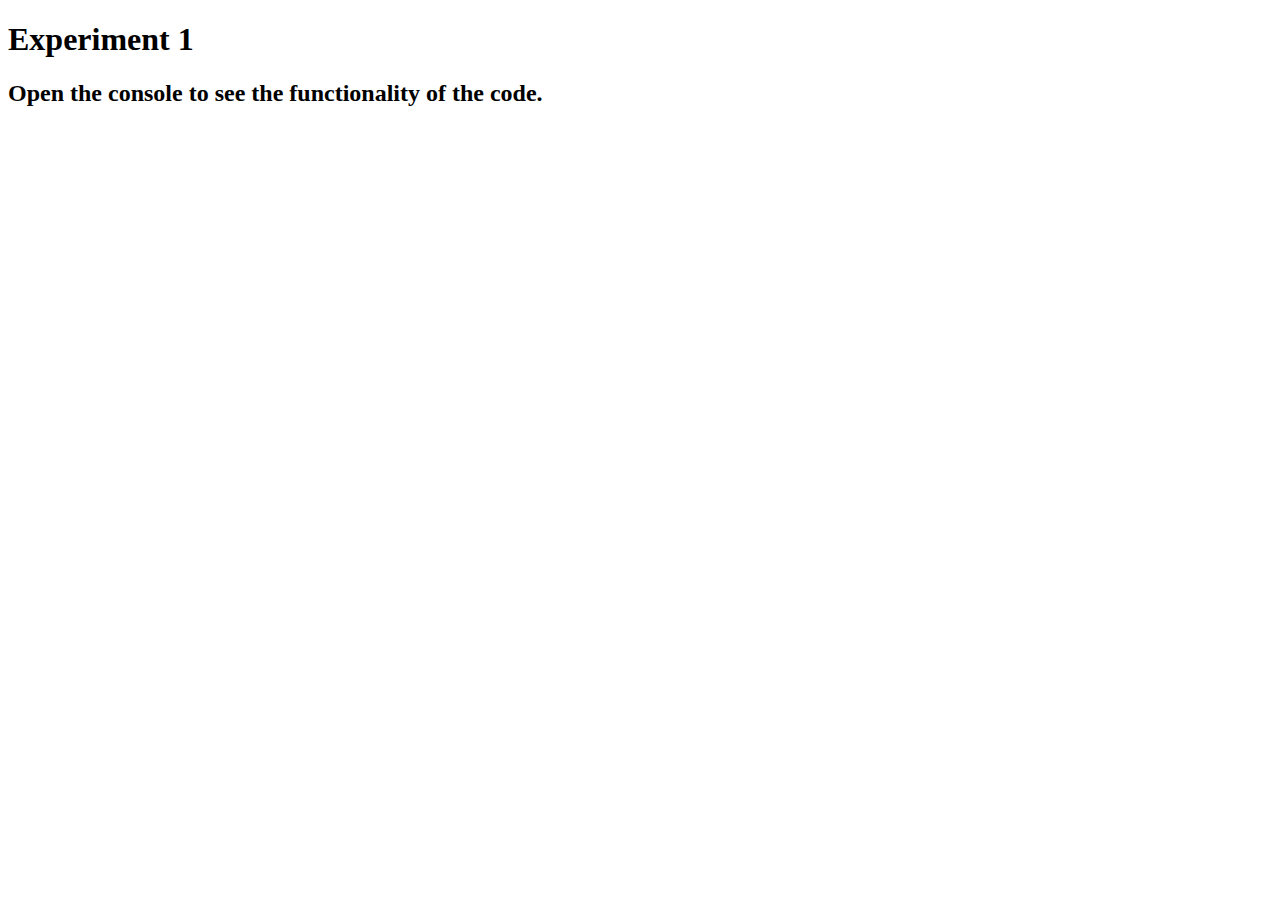
<file: exp/exp1.html>
<!DOCTYPE html>
<html lang="en">
  <head>
    <meta charset="UTF-8" />
    <meta name="viewport" content="width=device-width, initial-scale=1.0" />
    <title>JS Experimentation</title>
  </head>
  <body>
    <h1>Experiment 1</h1>
    <h2>Open the console to see the functionality of the code.</h2>

    <script>
      /* Write a program that uses console.log to print all the numbers from 1 to 100, with two exceptions. For numbers divisible by 3, print "Fizz" instead of the number, and for numbers divisible by 5 (and not 3), print "Buzz" instead. */

      for (var i = 1; i <= 100; i++) {
        if (i % 3 == 0) {
          console.log("Fizz");
        } else if (i % 5 == 0) {
          console.log("Buzz");
        } else {
          console.log(i);
        }
      }
    </script>
  </body>
</html>
</file>
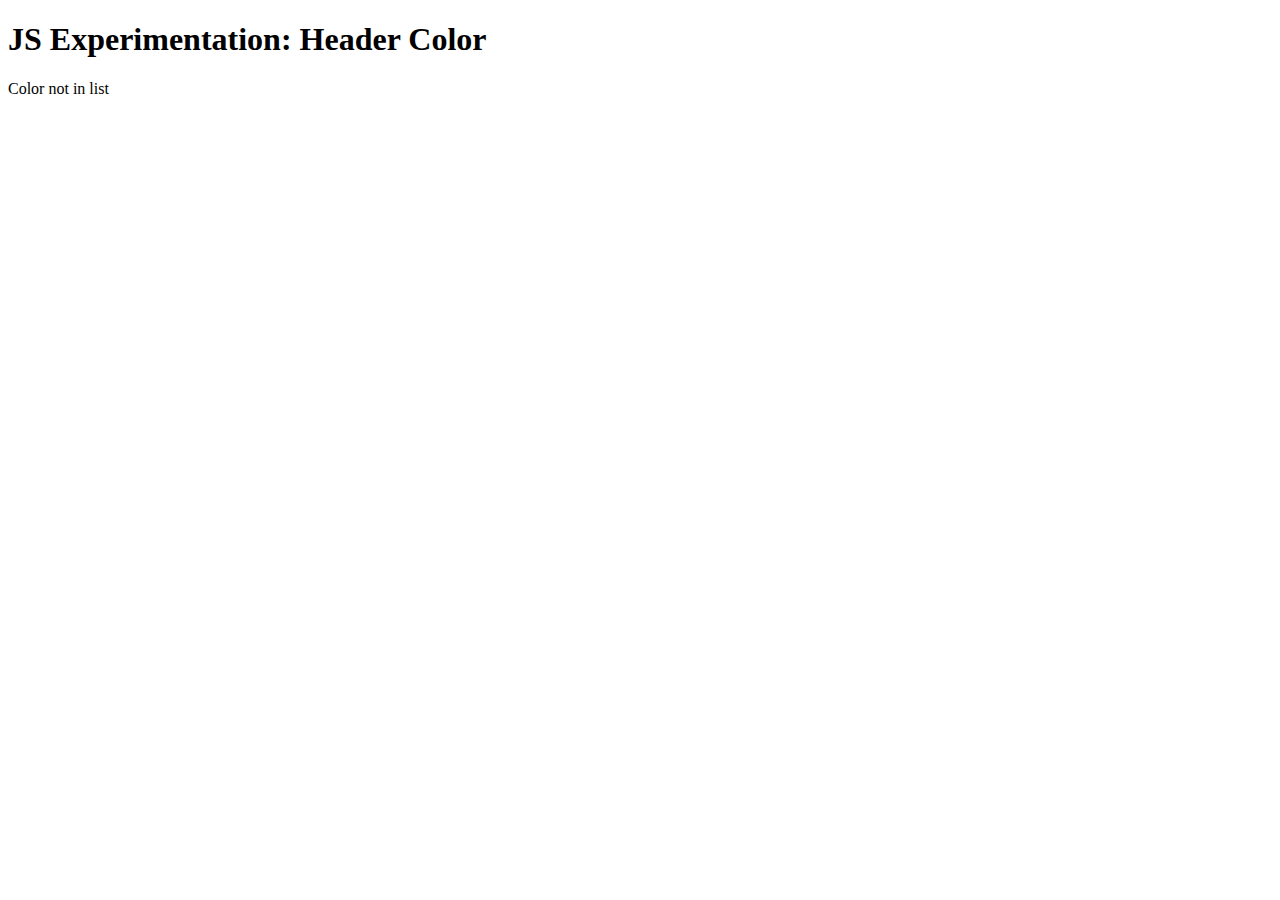
<file: exp/exp2.html>
<!DOCTYPE html>
<html lang="en">
  <head>
    <meta charset="UTF-8" />
    <meta name="viewport" content="width=device-width, initial-scale=1.0" />
    <title>JS Experimentation</title>
  </head>
  <body>
    <h1 id="header">JS Experimentation: Header Color</h1>
    <p id="message">Color choice:</p>
    <script>
      // choose a color from a given list, and it will change the color of the header. Colors not chosen from the list will tell the user that it does not exist in the list.
      function getColor() {
        var userColor = prompt(
          "Enter a color from this list (red, blue, green, yellow, purple)"
        );
        return userColor;
      }

      function changeColor(userColor) {
        var colors = ["red", "green", "blue", "yellow", "purple"];

        for (var i = 0; i < colors.length; i++) {
          if (userColor && userColor.toLowerCase() === colors[i]) {
            document.getElementById("header").style.color =
              userColor.toLowerCase();
            document.getElementById(
              "message"
            ).innerHTML = `Color changed to ${userColor.toLowerCase()}`;
            return `Color changed to ${userColor.toLowerCase()}`;
          } else if (i === colors.length - 1) {
            document.getElementById("message").innerHTML = "Color not in list";
            return "Color not in list";
          }
        }
      }
      var userColor = getColor();
      changeColor(userColor);
    </script>
  </body>
</html>
</file>
